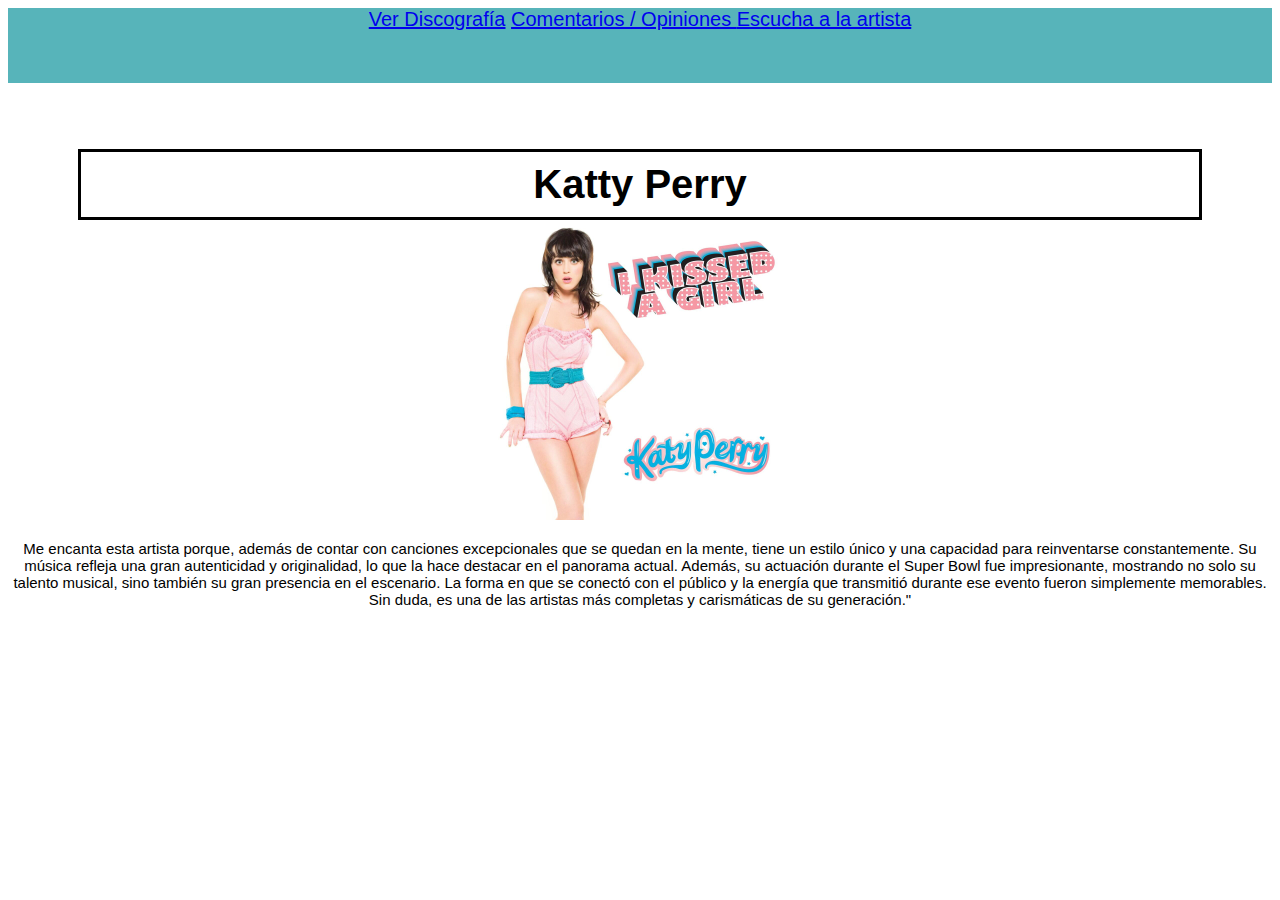
<file: index.html>
<!DOCTYPE html>
<html lang="en">

<head>
    <meta charset="UTF-8">
    <meta name="viewport" content="width=device-width, initial-scale=1.0">
    <title> Inicio </title>
    <link rel="stylesheet" href="./styles/style.css">

</head>

<body>
    <div class="container">
    

        <a href="./discografía.html"> Ver Discografía</a>
        <a href="./formulario.html"> Comentarios / Opiniones </a>
        <a href="https://open.spotify.com/intl-es/artist/6jJ0s89eD6GaHleKKya26X" target="_blank"> Escucha a la artista
        </a>
    </div>
    <br>
    <br>
   
    <h1>Katty Perry</h1>

    <img src="./assets/Artista.jpg" alt="Imagen sobre Katy Perry" width="300px" height="300px">

    <p>Me encanta esta artista porque, además de contar con canciones excepcionales que se quedan en la mente, tiene un
        estilo único y una capacidad para reinventarse constantemente. Su música refleja una gran autenticidad y
        originalidad, lo que la hace destacar en el panorama actual. Además, su actuación durante el Super Bowl fue
        impresionante, mostrando no solo su talento musical, sino también su gran presencia en el escenario. La forma en
        que se conectó con el público y la energía que transmitió durante ese evento fueron simplemente memorables. Sin
        duda, es una de las artistas más completas y carismáticas de su generación."</p>
    </div>
    </body>

</html>
</file>
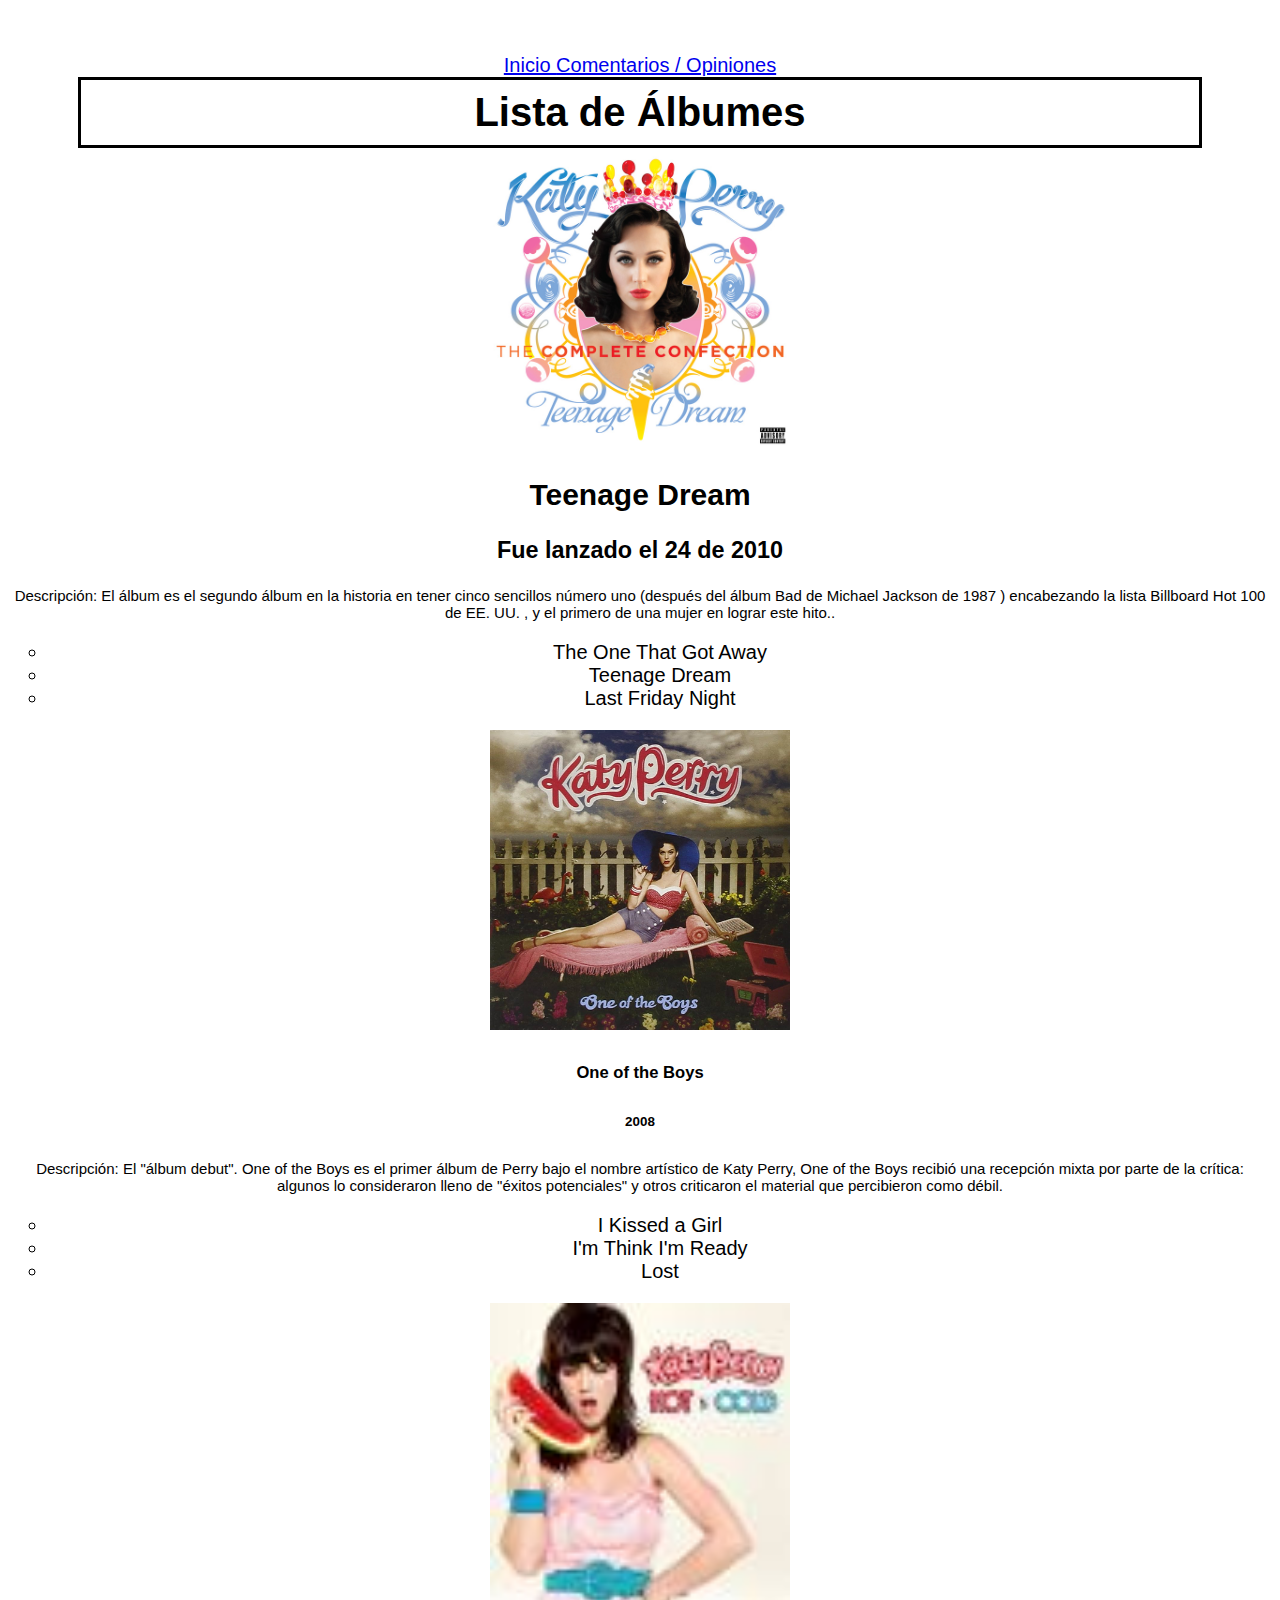
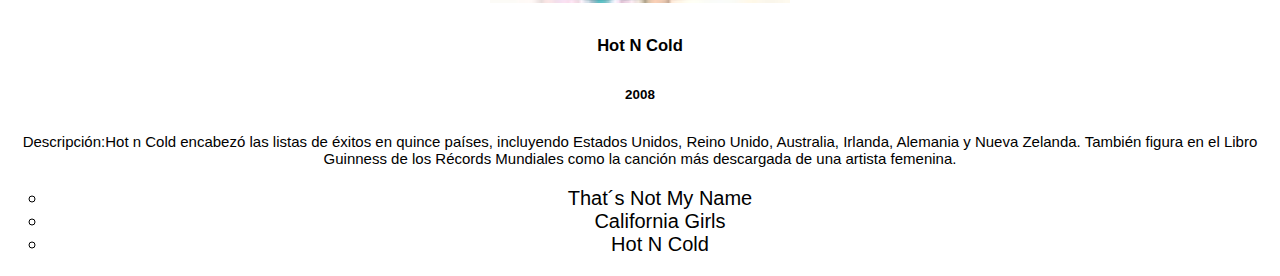
<file: discografía.html>
<!DOCTYPE html>
<html lang="en">

<head>
    <meta charset="UTF-8">
    <meta name="viewport" content="width=device-width, initial-scale=1.0">
    <title>Discografía</title>
    <link rel="stylesheet" href="./styles/style.css">
</head>

<body>
    <!-- Crear tres tarjets con mis álbumes favoritos -->
    <br>
    <br>
    <a href="./index.html"> Inicio </a>
    <a href="./formulario.html">Comentarios / Opiniones </a>
    <br>
    <h1>Lista de Álbumes </h1>

    <div>
        <img src="./assets/album4.jfif" alt="album #1">
        <h2>Teenage Dream</h2>
        <h3>Fue lanzado el 24 de 2010</h3>
        <p>Descripción: El álbum es el segundo álbum en la historia en tener cinco sencillos número uno (después del
            álbum Bad de Michael Jackson de 1987 ) encabezando la lista Billboard Hot 100 de EE. UU. , y el primero de
            una mujer en lograr este hito..</p>
        <ol>
            <li>The One That Got Away</li>
            <li>Teenage Dream</li>
            <li>Last Friday Night</li>

        </ol>
    </div>

    <div>
        <img src="./assets/album5.jpg" alt="album #1">
        <h5>One of the Boys</h5>
        <h6>2008</h6>
        <p>Descripción: El "álbum debut". One of the Boys es el primer álbum de Perry bajo el nombre artístico de Katy
            Perry, One of the Boys recibió una recepción mixta por parte de la crítica: algunos lo consideraron lleno de
            "éxitos potenciales" y otros criticaron el material que percibieron como débil. </p>
        <ol>
            <li> I Kissed a Girl</li>
            <li>I'm Think I'm Ready</li>
            <li>Lost</li>

        </ol>
    </div>

    <div>
        <img src="./assets/album3.jfif" alt="album #1">
        <h5>Hot N Cold</h5>
        <h6>2008</h6>
        <p>Descripción:Hot n Cold encabezó las listas de éxitos en quince países, incluyendo Estados Unidos, Reino
            Unido, Australia, Irlanda, Alemania y Nueva Zelanda. También figura en el Libro Guinness de los Récords
            Mundiales como la canción más descargada de una artista femenina. </p>
        <ol>
            <li>That´s Not My Name</li>
            <li>California Girls</li>
            <li>Hot N Cold</li>

        </ol>
    </div>

</body>

</html>
</file>
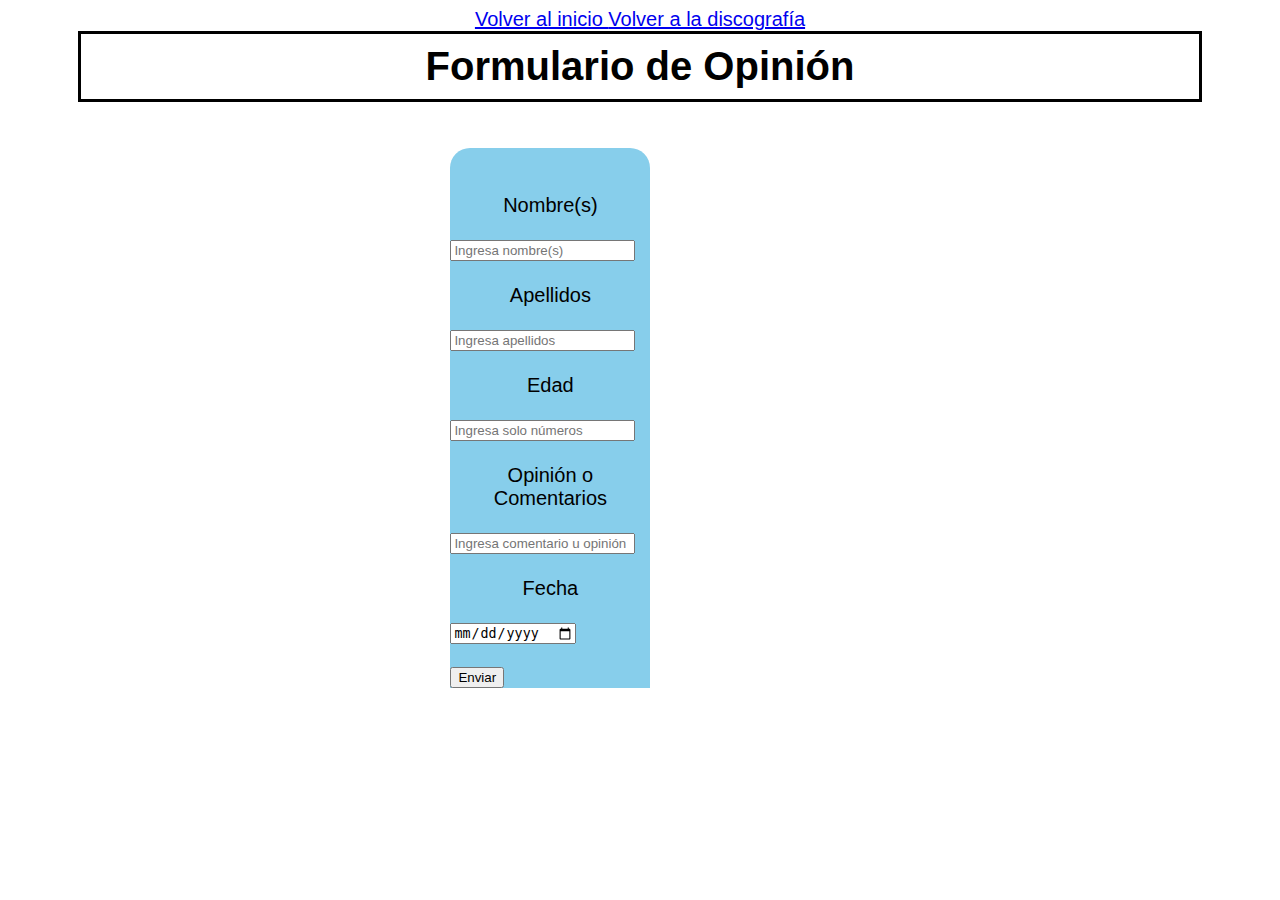
<file: formulario.html>
<!DOCTYPE html>
<html lang="en">
<head>
  <meta charset="UTF-8">
  <meta name="viewport" content="width=device-width, initial-scale=1.0">
  <link rel="stylesheet" href="./styles/style.css"/>
  <title> Formulario </title>
</head>
<body>
     <a href="./index.html"> Volver al inicio </a>
     <a href="./discografía.html"> Volver a la discografía</a>

     <h1>Formulario de Opinión </h1>
     <br>
     <br>
      <div id="campo">
      <form>
      <br><br>
      <label> Nombre(s) </label>
      <br>
      <input type="text" name="nombre" id="nombre" required placeholder="Ingresa nombre(s)"/>
      <br>
      <label> Apellidos </label>
      <br>
      <input type="text" name="apellidos" id="apellidos" required placeholder="Ingresa apellidos"/>
      <br>
      <label> Edad </label>
      <br>
      <input type="text" name="edad" id="edad" placeholder="Ingresa solo números" />
      <br>
      <label> Opinión o Comentarios </label>
      <br>
      <input type="text" name="opinion" id="opinion" placeholder="Ingresa comentario u opinión"/>
      <br>
      <label> Fecha </label>
      <br>
      <input type="date" name="fecha" id="fecha" />
      <br>
      <input type="submit" name="boton1" id="boton1" value="Enviar"/>
    </div>
 
</body>
</html>
</file>
<file: styles/style.css>
html{
    --bg-color: #015551;
    --container-color: #57B4BA;
    --item-color: #FE4F2D;
    --hg-color: #FDFBEE;
    font-family:"Inter", sans-serif;
    font-size: 20px;
    text-align: center;
    text-decoration: wavy;
}

h1{
    padding: 10px 0px 10px 0px;
    border: 3px solid black ;
    margin: 0px 70px 0px 70px;
}
p{
    font-family: Arial, Helvetica, sans-serif;
    font-size: 15px;

    text-align: center;
}
label{
    display: block;
    
}
input{
    display: block;
}
#titulo{
    width:115px;
    height:50;
    background:cyan;
    border-radius:20px 20px 0px 0px;
}
#campo{
    width:200px;
    height:300;
    border-radius:20px 20px 0px 0px;
}


 img{
    height: 300px;
    width: 300px;
 }

 ol{
    list-style: circle;
 }
 
 div#campo{
    position: relative;
    margin: center;
    top: 50%; 
    left: 35%;
    background-color: skyblue;
 }

 div.container {
    background-color: var(--container-color);
    height: 75px;
    margin-bottom: 20px;
}

div.container div.item {
    background-color: var(--item-color);
    width: 70px;
    height: 30px;
    text-align: center;
    align-content: center;
    border: 3px solid var(--hg-color);
}
</file>
